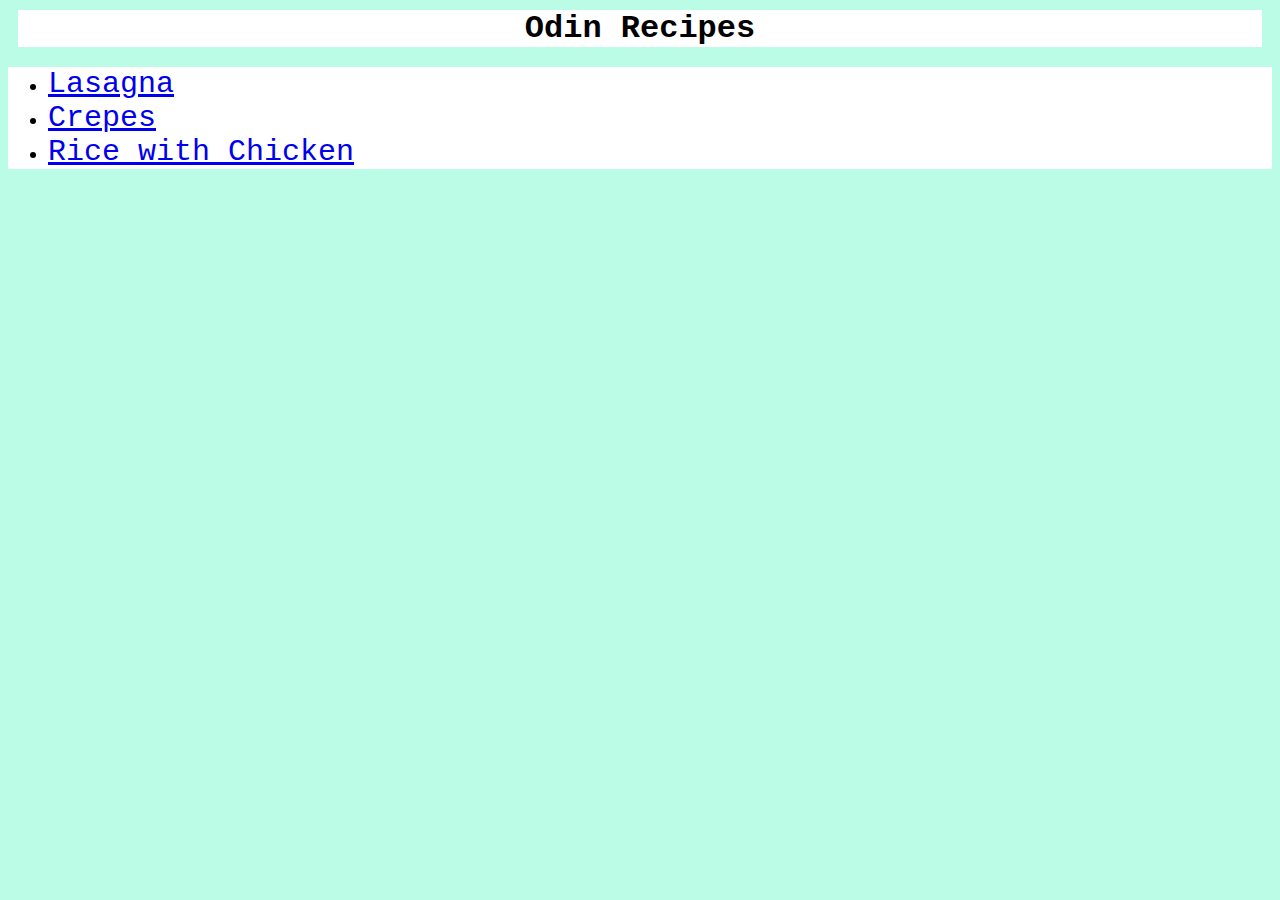
<file: docs/odin-recipes/index.html>
<!DOCTYPE html>
<html lang="en">
<head>
    <meta charset="UTF-8">
    <meta name="viewport" content="width=device-width, initial-scale=1.0">
    <link rel="stylesheet" href="styles.css">
    <title>Home</title>
</head>
<body>
    <h1>Odin Recipes</h1>
    <uL>
    <li><a href="./recipes/lasagna.html">Lasagna</a></li>
    <li><a href="./recipes/crepes.html">Crepes</a></li>
    <li><a href="./recipes/rice-with-chicken.html">Rice with Chicken</a></li>
    </uL>
</body>
</html>
</file>
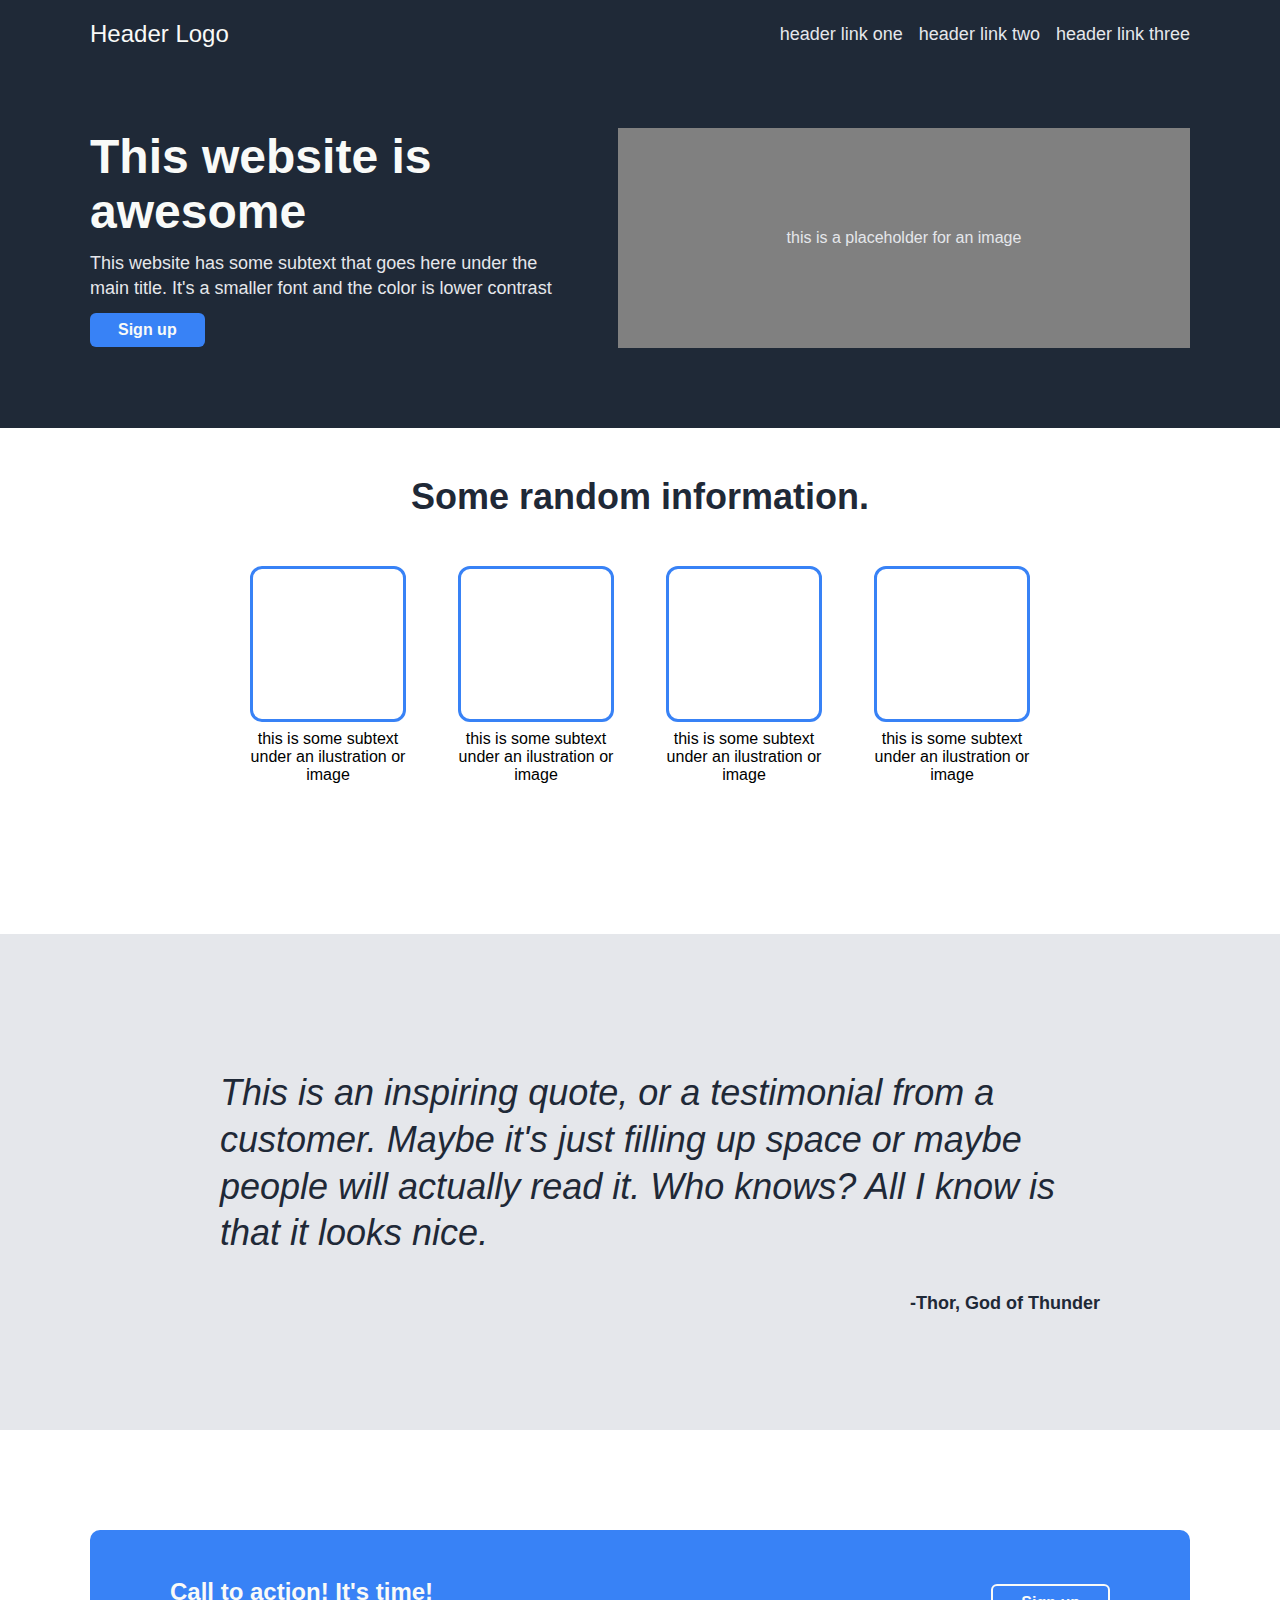
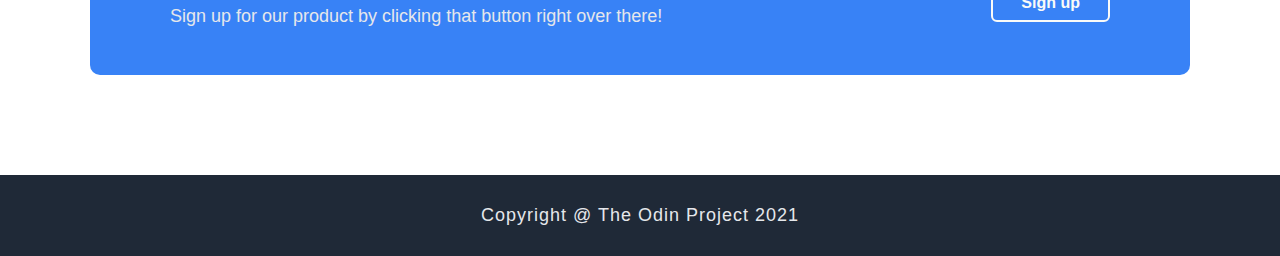
<file: Foundations/landing-page/index.html>
<!DOCTYPE html>
<html lang="en">
<head>
    <meta charset="UTF-8">
    <meta name="viewport" content="width=device-width, initial-scale=1.0">
    <title>Landing Page</title>
    <link rel="stylesheet" href="styles.css">
</head>

<body>
    <header>
        <div class="container">
        <nav>
            <a href="#" class="logo">
                Header Logo
            </a> 

            <ul>
                <li>
                    <a href="#">
                        header link one
                    </a>
                </li>

                <li>
                    <a href="#">
                        header link two
                    </a>
                </li>

                <li>
                    <a href="#">
                        header link three
                    </a>
                </li>
            </ul>
        </nav>
       </div>
    </header>


    <main>
        <!-- Hero Section -->
        <section class="hero">
            <div class="container">
                <div class="wrapper">
                    <div class="text-hero">
                        <h1>
                            This website is awesome
                        </h1>

                        <p>
                            This website has some subtext that goes here under the main title. It's a smaller font and the color is lower contrast
                        </p>

                        <a href="#" class="button">
                            Sign up
                        </a>
                    </div>
                    <!-- Placeholder for image -->
                    <div class="image">
                        this is a placeholder for an image
                    </div>
                </div>
             </div>
        </section>

        <!-- Article Section -->

        <section class="info">
            <div class="wrapper">
                <h2>
                    Some random information.
                </h2>

                <div class="cards">
                    <article class="card">
                    <!-- Placeholder for image for articles -->
                        <div class="image-article">
                            
                        </div>
                        <p>
                            this is some subtext under an ilustration or image
                        </p>
                    </article>

                    <article class="card">
                    <!-- Placeholder for image for articles -->
                        <div class="image-article">

                        </div>
                        <p>
                            this is some subtext under an ilustration or image
                        </p>
                    </article>

                    <article class="card">
                    <!-- Placeholder for image for articles -->
                        <div class="image-article">

                        </div>
                        <p>
                            this is some subtext under an ilustration or image
                        </p>
                    </article>

                    <article class="card">
                    <!-- Placeholder for image for articles -->
                        <div class="image-article">

                        </div>
                        <p>
                            this is some subtext under an ilustration or image
                        </p>
                    </article>
                </div>
            </div>
        </section>

        <!-- Quote Section -->

        <section class="quote">
            <div class="wrapper">
                <figure>
                    <blockquote>
                        <p>
                        This is an inspiring quote, or a testimonial from a customer. Maybe it's just filling up space or maybe people will actually read it. Who knows? All I know is that it looks nice.
                        </p>
                    </blockquote>

                    <figcaption>
                        -Thor, God of Thunder
                    </figcaption>
                </figure>
            </div>
        </section>

        <!-- Call to Action Section -->

        <section class="cto">
            <div class="container">
                <div class="cta-box">
                    <div class="cta-text">
                        <h2>
                            Call to action! It's time!
                        </h2>

                        <p>
                            Sign up for our product by clicking that button right over there!
                        </p>
                    </div>
                    <a href="#" class="button">
                        Sign up
                    </a>

                </div>
            </div>
        </section>

    </main>

    <footer>
        <p>
            Copyright @ The Odin Project 2021
        </p>
    </footer>
</body>

</html>
</file>
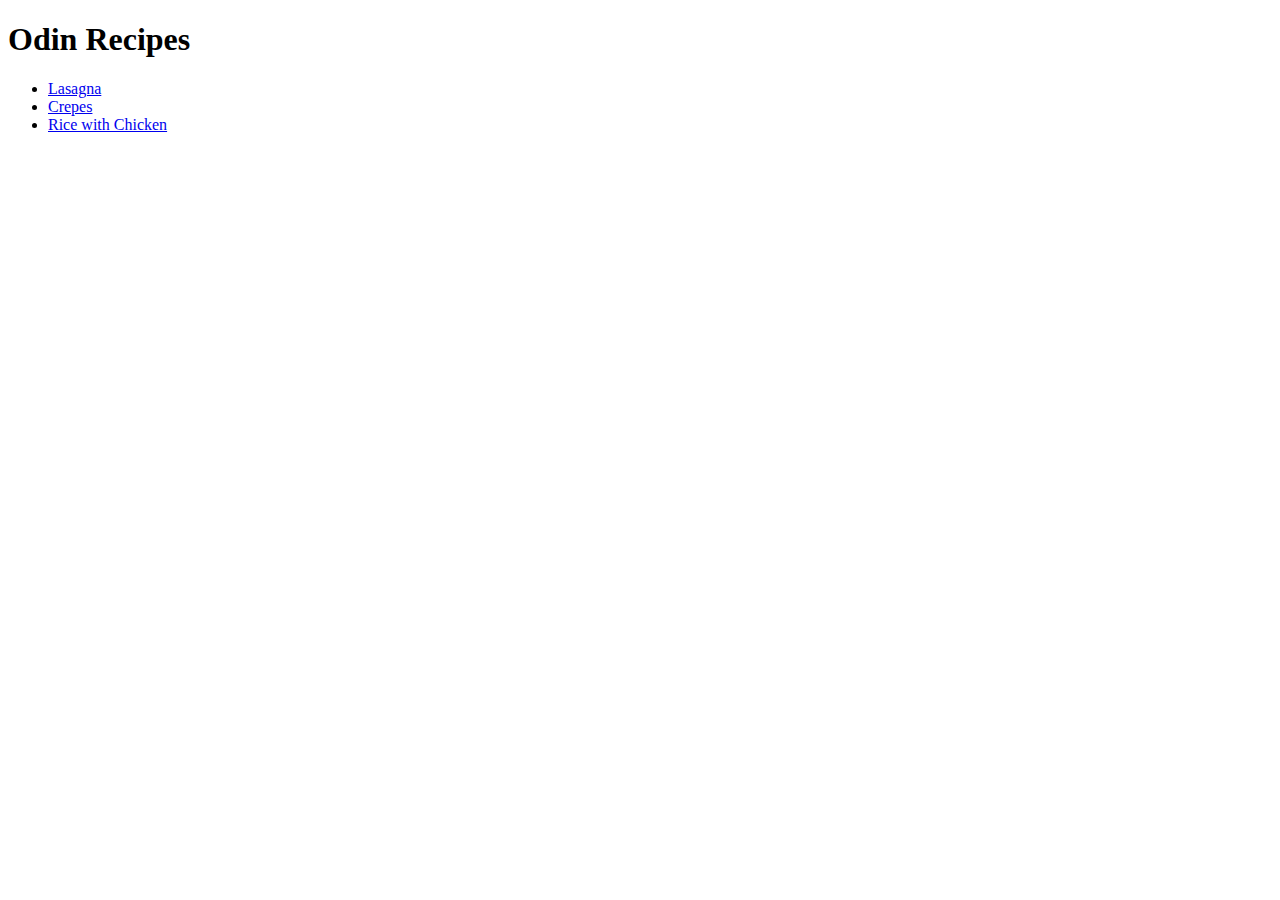
<file: Foundations/odin-recipes/index.html>
<!DOCTYPE html>
<html lang="en">
<head>
    <meta charset="UTF-8">
    <meta name="viewport" content="width=device-width, initial-scale=1.0">
    <title>Document</title>
</head>
<body>
    <h1>Odin Recipes</h1>
    <uL>
    <li><a href="./recipes/lasagna.html">Lasagna</a></li>
    <li><a href="./recipes/crepes.html">Crepes</a></li>
    <li><a href="./recipes/rice-with-chicken.html">Rice with Chicken</a></li>
    </uL>
</body>
</html>
</file>
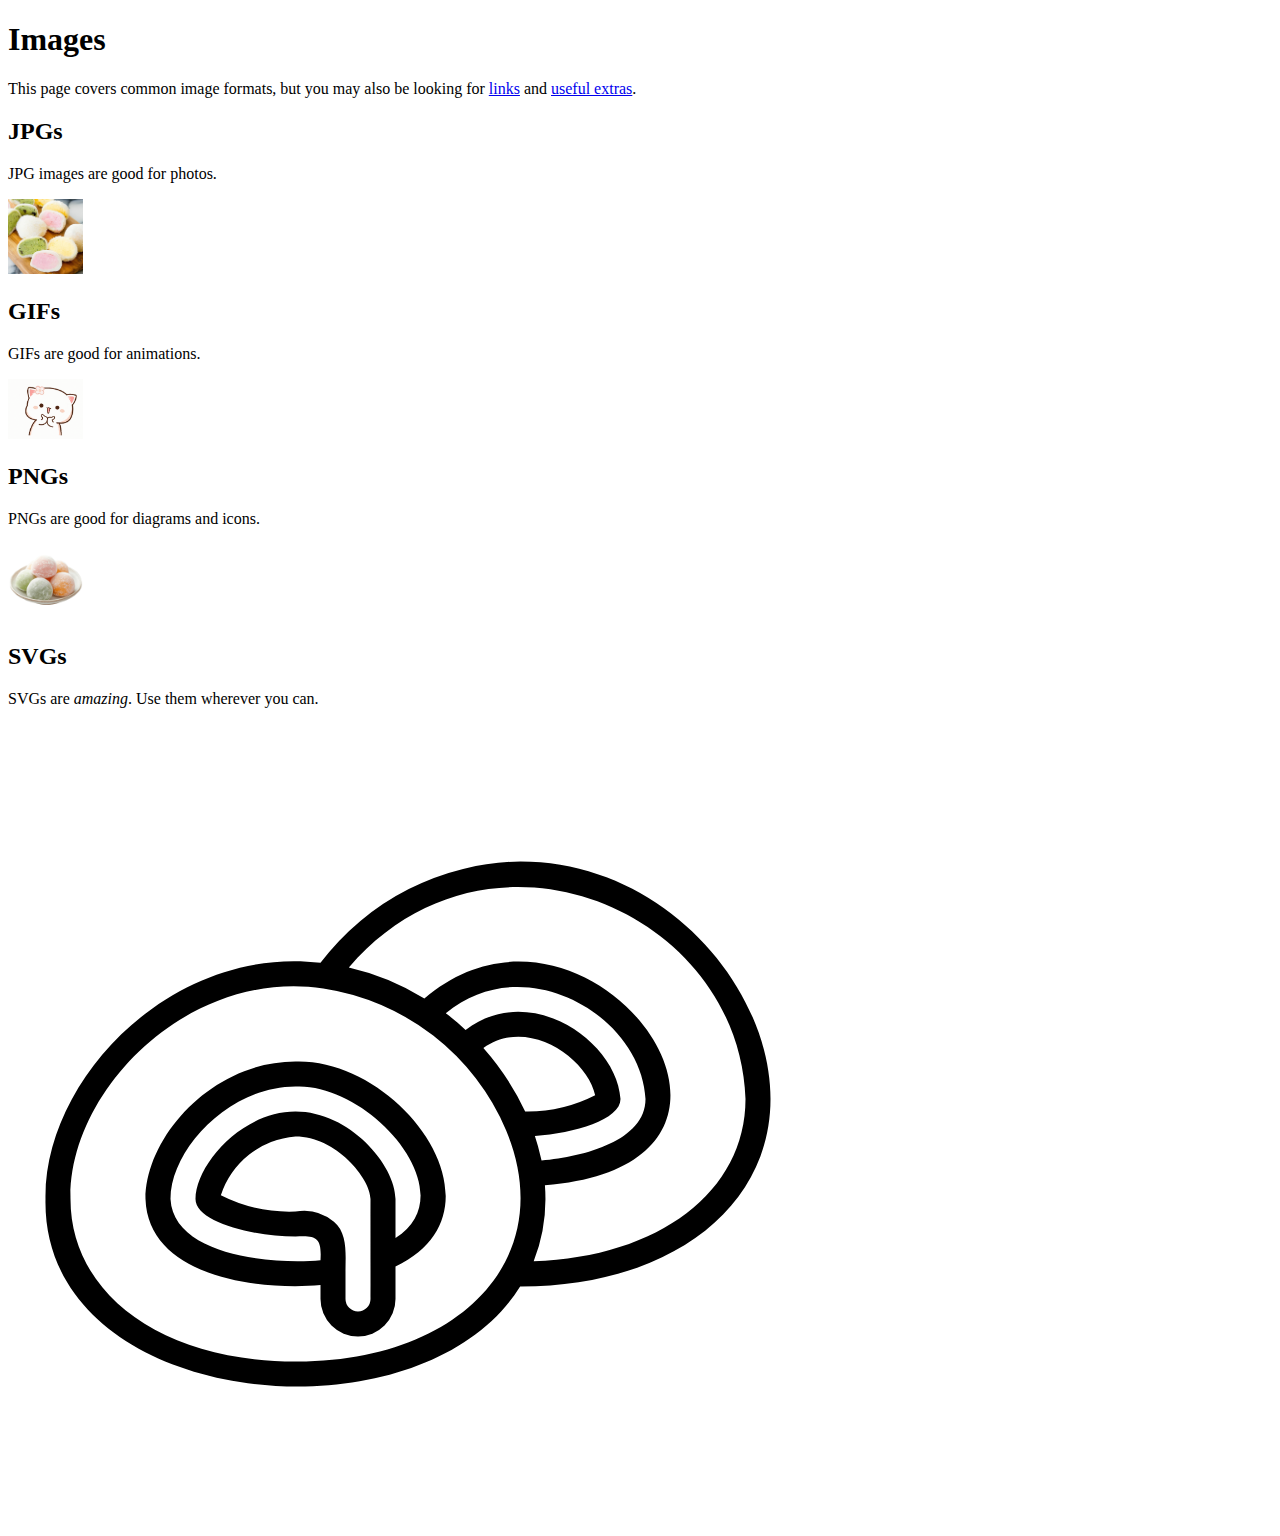
<file: Foundations/odin-links-and-images/links-and-images/images.html>
<!DOCTYPE html>
<html lang="en">

  <head>
    <title>Images</title>
  </head>
  <body>
    <h1>Images</h1>

    <p>This page covers common image formats, but you may also be looking for <a
   href='links.html'>links</a> and <a href='misc/extras.html'>useful
   extras</a>.</p>

<h2>JPGs</h2>

<p>JPG images are good for photos.</p>

<img src='images/mochi.jpg' width='75' alt='A lot of mochi balls'/>

<h2>GIFs</h2>

<p>GIFs are good for animations.</p>

<img src='images/mochi.gif' width='75' alt='A cute mochi'/>

<h2>PNGs</h2>

<p>PNGs are good for diagrams and icons.</p>

<img src='images/mochi.png' width='75' alt='A lot of mochi balls x2'/>

<h2>SVGs</h2>

<p>SVGs are <em>amazing</em>. Use them wherever you can.</p>

<img src='images/mochi.svg' alt='Mochi black and white'/>

  </body>
</html>
</file>
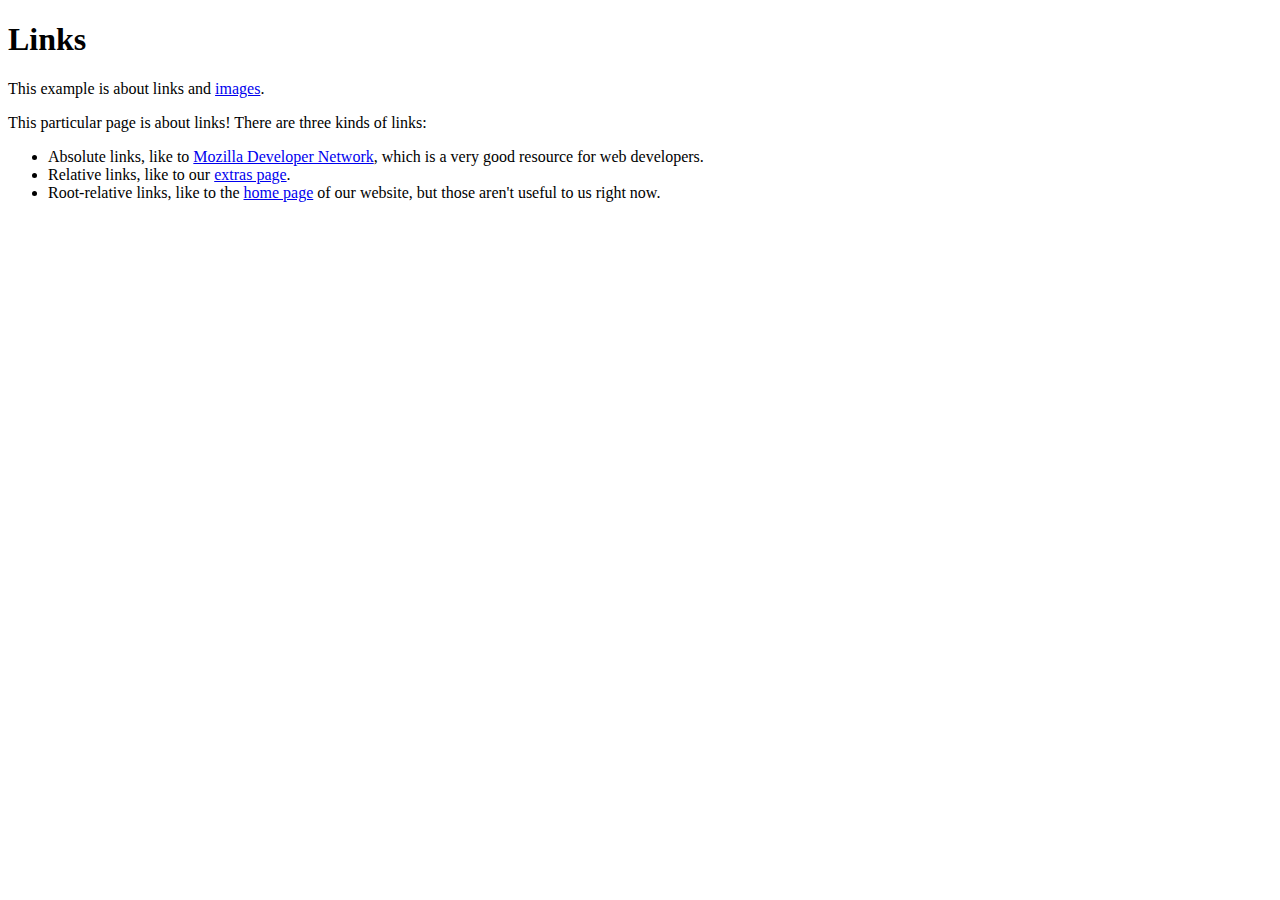
<file: Foundations/odin-links-and-images/links-and-images/links.html>
<!DOCTYPE html>
<html>
  <head>
    <title>Links</title>
  </head>
  <body>
    <h1>Links</h1>
    <p>This example is about links and <a href='images.html'>images</a>.</p>

    <p>This particular page is about links! There are three kinds of links:</p>

<ul>
    <li>Absolute links, like to <a href='https://developer.mozilla.org/en-US/docs/Web/HTML'
       target='_blank'>Mozilla Developer Network</a>, which is a very good
       resource for web developers.</li>
    <li>Relative links, like to our <a href='misc/extras.html'>extras
    page</a>.</li>
    <li>Root-relative links, like to the <a href='/'>home page</a> of our website,
    but those aren't useful to us right now.</li>

</ul>
  </body>
</html>
</file>
<file: docs/odin-recipes/styles.css>
body{
    background-color: rgb(186, 252, 230);
    font-family: 'Courier New', Courier, monospace;
}

h1{
    background-color: white;
    margin: 0.3em;
    text-align: center;
}

ul{
    background-color: white;
    font-size: 20px;
}

a{
    display: block;
    font-size: 30px;
}

img{
    display: block;
    margin: 0 auto;
}
</file>
<file: Foundations/landing-page/styles.css>
/* Design tokens */

:root {
    --dark-bg: #1F2937;
    --hero-main-text: #F9FAF8;
    --secondary-text: #E5E7EB;
    --button-bg: #3882F6;
    --info-header: #1F2937;
    --quote-bg: #E5E7EB;

    --font-family-main: 'Roboto', sans-serif;

    --hero-title-size: 48px;
    --info-header-size: 36px;
    --logo-size: 24px;
    --secondary-size: 18px;

    --hero-weight: 900;
    --quote-weight: 300;
}

body {
    margin: 0;
    font-family: var(--font-family-main);
}

h1, h2, h3, p {
  margin: 0;
}

header,
.hero{
    background-color: var(--dark-bg);
}

nav{
    display:flex;
    justify-content: space-between;
    align-items: center;
    padding-top: 20px;
}

ul{
    list-style:none;
    display: flex;
    gap:16px;
    margin: 0;
    padding: 0;
}

nav a{
    color: var(--secondary-text);
    font-size: var(--secondary-size);
}

a{
    text-decoration: none;
    color: inherit;
}

.logo{
    font-size: var(--logo-size);
    color: var(--hero-main-text)
}

.container{
    max-width: 1100px;
    margin: 0 auto;
    padding: 0 64px;     
}

.image{
    background-color: grey;

}

.hero{
    padding: 80px 0;
}

.hero .wrapper{
    display: flex;
    align-items: center;
    justify-content: space-between;
    gap: 48px; 
}

.text-hero {
    display: flex;
    flex-direction: column;
    gap: 12px;                     
    max-width: 480px;               
}

.text-hero h1{
    font-size: var(--hero-title-size);
    font-weight: var(--hero-weight);
    color: var(--hero-main-text);
}

.text-hero p {
  color: var(--secondary-text);
  font-size: var(--secondary-size);
  line-height: 1.4;
}

.button {
  display: inline-block;
  width: fit-content;
  padding: 8px 28px;
  background: var(--button-bg);
  color: var(--hero-main-text);
  border-radius: 6px;
  font-weight: 700;
}

.image {
  background: grey;
  color: var(--secondary-text);
  flex: 1;                        
  min-height: 220px;              
  display: flex;
  align-items: center;
  justify-content: center;
}

.info .wrapper{
    display: flex;
    flex-direction: column;
    align-items: center;
    justify-content: space-between;
    gap: 48px; 
    margin-top: 48px;
}

.info .wrapper .cards{
    display: flex;
    justify-content: center;
    gap: 48px;
    margin-bottom: 150px;
}

.card{
    display: flex;
    flex-direction: column;
    align-items: center;
    text-align: center;
    max-width: 160px;
    gap: 8px;
}

.image-article {
  width: 150px;
  height: 150px;
  border: 3px solid var(--button-bg);
  border-radius: 12px;
}

.info .wrapper h2{
    color:var(--info-header);
    font-size: var(--info-header-size);
}

.quote{
    background-color: var(--quote-bg);
    padding: 100px 0;
}

.quote .wrapper {
  max-width: 1000px;
  margin: 0 auto;
}

blockquote{
    font-size: 36px;
    font-style: italic;
    font-weight: var(--quote-weight);
    color: var(--info-header);
    line-height: 1.3;
}

.quote figcaption {
  text-align: right;
  font-weight: 700;
  color: var(--info-header);
  font-size: var(--secondary-size);
}

.cto{
    padding: 100px 0;
}

.cta-box{
    background-color: var(--button-bg);
    padding: 48px 80px;
    border-radius: 10px;
    display: flex;
    justify-content: space-between;
    align-items: center;
}

.cta-text h2 {
  color: var(--hero-main-text);
  font-size: 24px;
  font-weight: 700;
}

.cta-text p {
  color: var(--secondary-text);
  font-size: var(--secondary-size);
}

.cta-box .button {
  background: transparent;
  border: 2px solid var(--hero-main-text);
  color: var(--hero-main-text);
}

footer{
    background-color: var(--dark-bg);
    color:var(--secondary-text);
    font-size: var(--secondary-size);
    letter-spacing:1px;

    display:flex;
    justify-content: center;
    padding: 30px 0;
    
}
</file>
